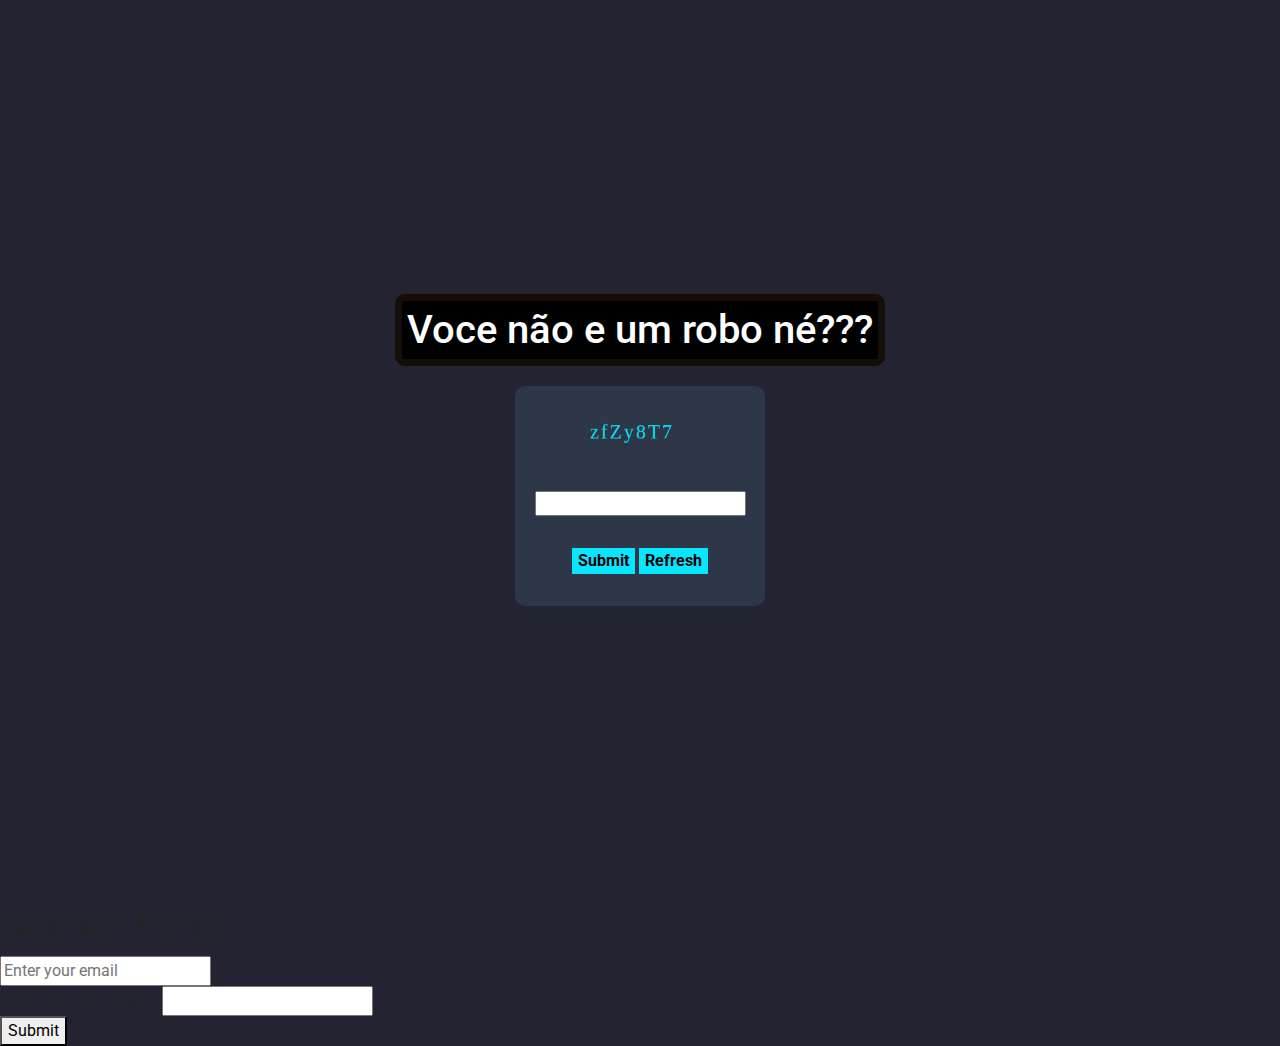
<file: index.html>
<!DOCTYPE html>
<html lang="en">
<head>
    <meta charset="UTF-8">
    <meta name="viewport" content="width=device-width, initial-scale=1.0">
    <title>CAPTCHA</title>

    <!-- bootstrapm, CSS, links -->
    <link href="https://cdn.jsdelivr.net/npm/bootstrap@5.3.3/dist/css/bootstrap.min.css" rel="stylesheet" integrity="sha384-QWTKZyjpPEjISv5WaRU9OFeRpok6YctnYmDr5pNlyT2bRjXh0JMhjY6hW+ALEwIH" crossorigin="anonymous">
    <link rel="stylesheet" href="https://cdnjs.cloudflare.com/ajax/libs/font-awesome/4.7.0/css/font-awesome.min.css">    <link rel="stylesheet" href="style.css">
</head>
<body>
  
    <div class="center">
      <h1 id="captchaHeading">
          Voce não e um robo né???
      </h1>

      <div id="captchaBackground">
          <canvas id="captcha">captcha text</canvas>
          <input id="textBox" type="text" name="text">

          <div id="buttons">
              <input id="submitButton" type="submit">
              <button id="refreshButton" type="submit">Refresh</button>
          </div>
          <span id="output"></span>
      </div>
  </div>


  <h1>Signup Form</h1>
<form action="submit.php" method="post">
    <input type="text" name="email" placeholder="Enter your email">
    <div class="hidden-field">
        <label for="trap">Leave this field empty:</label>
        <input type="text" name="trap" id="trap">
    </div>
    <button type="submit">Submit</button>
</form>


    <!-- bootstrap and javaScript -->
    <script src="captcha.js"></script>
    <script src="https://cdn.jsdelivr.net/npm/bootstrap@5.3.3/dist/js/bootstrap.bundle.min.js" integrity="sha384-YvpcrYf0tY3lHB60NNkmXc5s9fDVZLESaAA55NDzOxhy9GkcIdslK1eN7N6jIeHz" crossorigin="anonymous"></script>
</body>
</html>
</file>
<file: style.css>
/* CAPTCHA */

@import url('https://fonts.googleapis.com/css2?family=Roboto&display=swap');

body {
    background-color: #232331;
    font-family: 'Roboto', sans-serif;
}

#captchaBackground {
    height: 220px;
    width: 250px;
    background-color: #2d3748;
    display: flex;
    align-items: center;
    justify-content: center;
    flex-direction: column;
    margin: 10px auto auto auto;
    border-radius: 10px;
}

#captchaHeading {
    color: white;
    margin: auto auto 10px auto;
    background-color: black;
    border-radius: 10px;
    padding: 5px;
    border: 7px solid rgba(29, 20, 9, 0.677);
}

#captcha {
    height: 80%;
    width: 80%;
    font-size: 30px;
    letter-spacing: 3px;
    margin: auto;
    display: block;
}

.center {
    display: flex;
    flex-direction: column;
    align-items: center;
    height: 100vh;
}

#submitButton {
    margin-top: 2em;
    margin-bottom: 2em;
    background-color: #08e5ff;
    border: 0px;
    font-weight: bold;
}

#refreshButton {
    background-color: #08e5ff;
    border: 0px;
    font-weight: bold;
}

#textBox {
    height: 25px;
}

.incorrectCaptcha {
    color: #FF0000;
}

.correctCaptcha {
    color: #7FFF00;
}

#next_page_btn {
    
}


/* ------------------------- header and navbar -------------------------*/


.coffee_logo {
    width:50px
}

.nav-item {
    align-items: 
    
}


/* ------------------------- Main -------------------------*/

main {
    color: white;
    font-style: oblique;
}

.area_dos_produtos {
    display: flex;
    flex-direction: column;
    align-items: center;
    background-image: url(./assets/background.webp);
    object-fit: contain;
}

.card_title {
    margin: 2rem auto 2rem auto;
    padding: 9px;
    background-color: black;
    border-radius: 20px;
    border: 6px solid rgb(46, 29, 29);
}

/* .card_area {
    display:;
} */

.card {
    display: flex;
    flex-direction: column;
    align-items: center;
    border-radius: 10px;
    margin-bottom: 20px;
    border: 6px solid black;
}


.price_button {
    margin: auto;
}
</file>
